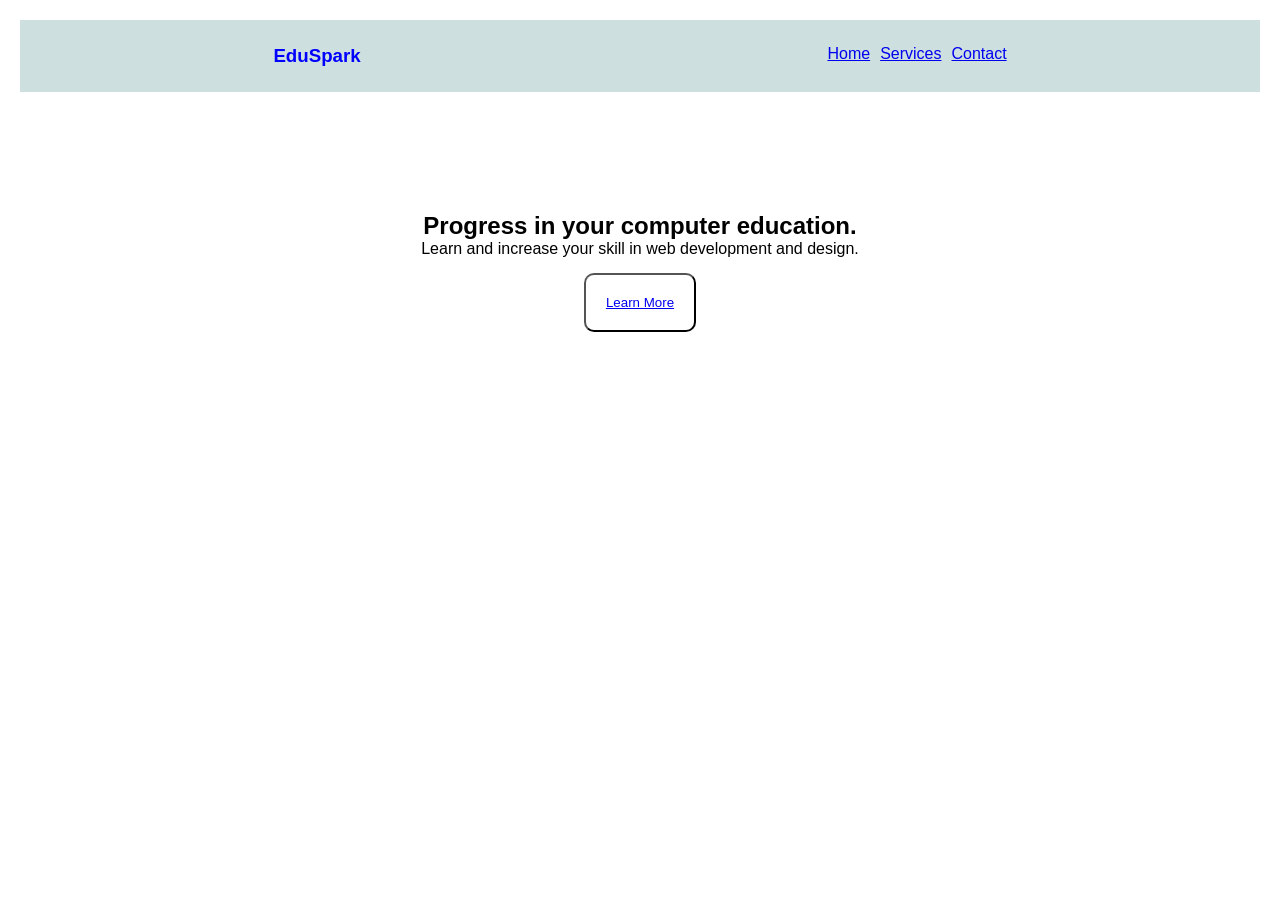
<file: index.html>
<!DOCTYPE html>
<html lang="en">
<head>
    <meta charset="UTF-8">
    <meta name="viewport" content="width=device-width, initial-scale=1.0">
    <title>Document</title>
    <link rel="stylesheet" href="style.css">
</head>
<body>
    
    <section class="navbar">
        <section class="logo">
            <h1>EduSpark</h1>
        </section>
        <section class="nav-links">
            <ul>
                <li><a href="index.html">Home</a></li>
                <li><a href="services.html">Services</a></li>
                <li><a href="contact.html">Contact</a></li>
            </ul>
        </section>
    </section>

        <section class="Hero">
            <h1>Progress in your computer education.</h1>
            <p>Learn and increase your skill in web development and design.</p>
            <button ><a href="services.html">Learn More</a></button>
        </section>

</body>
</html>
</file>
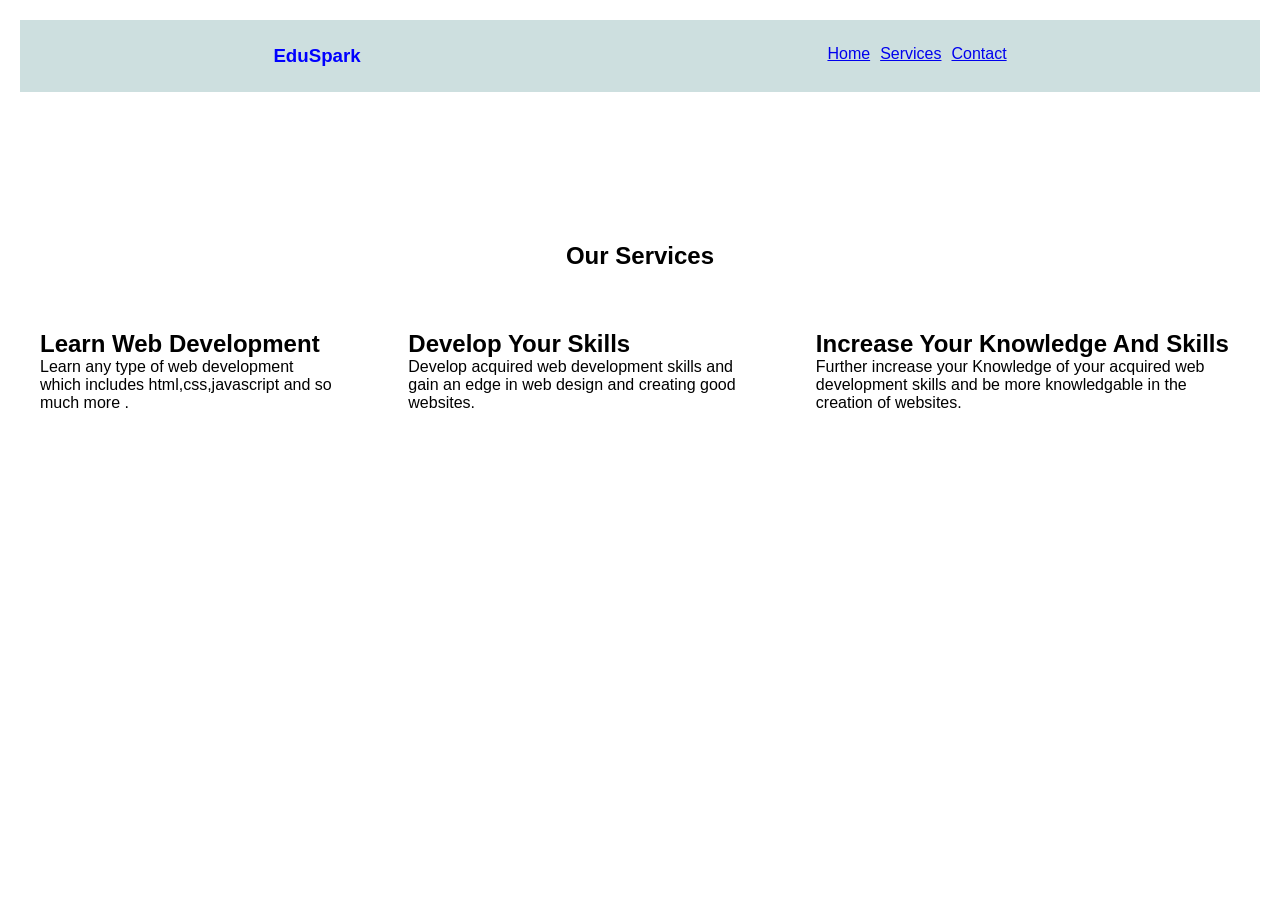
<file: services.html>
<!DOCTYPE html>
<html lang="en">
<head>
    <meta charset="UTF-8">
    <meta name="viewport" content="width=device-width, initial-scale=1.0">
    <title>Document</title>
    <link rel="stylesheet" href="style.css">
</head>
<body>
      <section class="navbar">
        <section class="logo">
            <h1>EduSpark</h1>
        </section>
        <section class="nav-links">
            <ul>
                <li><a href="index.html">Home</a></li>
                 <li><a href="services.html">Services</a></li>
                <li><a href="contact.html">Contact</a></li>
               
            </ul>
        </section>
    </section>
  <h2 style="text-align: center;margin-top: 150px;">Our Services</h2>
    <section class="services-section">
         <section class="service-box">
             
        <section class="service-grid">
           <h2> Learn Web Development </h2>
           <p>Learn any type of web development which includes html,css,javascript and so much more .</p>
        </section>
        <section class="service-grid">
           <h2> Develop Your Skills </h2>
           <p>Develop acquired web development skills and gain an edge in web design and creating good websites.</p>
        </section>
        <section class="service-grid">
           <h2> Increase Your Knowledge And Skills</h2>
           <p>Further increase your Knowledge of your acquired web development skills and be more knowledgable in the creation of websites.</p>
        </section>
         </section>
    </section>
    
</body>
</html>
</file>
<file: style.css>
*{
    box-sizing: border-box;
    padding: 0;
    margin: 0;
    font-family: Arial, Helvetica, sans-serif;
}
.navbar{
    display: flex;
    justify-content: space-around;
    margin: 20px;
    background-color: rgb(205, 223, 223);
    padding: 25px;
}
.logo {
    color: blue;
    font-weight: bold;
}
.nav-links ul {
    display: flex;
    
}
.nav-links li {
    list-style: none;
    margin-left: 10px;
    
}
.Hero {
    text-align: center;
    margin-top: 120px;;
    gap: 20px;
}
.Hero button {
    padding: 20px;
    margin: 15px;
    background-color: white;
    color: black;
    border-radius: 10px;
}
 button:hover { background-color: grey;}

 /* Services Website */
 .service-box{
    display: flex;
    justify-content: space-between;
    gap: 10px;
    margin-top: 20px;
    padding: 10px;
 }
 
 .service-grid{
    box-shadow: 5px 10px (rgb(41, 41, 41));
    padding: 30px;
    background-color: #ffffff;
    border-radius: 10px;
 }
 /* Contact Website */
 .Footer{
    display: flex;
    justify-content: space-around;
    background-color: rgb(204, 203, 203);
    gap: 20px;
    margin-top: 100px;
 }
 img{
    height: 20px;
    width: 20px;
 }
 .Message-footer{
    flex-direction: column;
    display: flex;
    gap: 20px;
 }
 .Message-footer input{
    border-radius: 15px;
    padding: 20px;
    margin-top: 15px;
 }
 .Message-footer textarea {
    padding: 30px;
    margin-top: 15px;
    border-radius: 15px;
 }

 @media (max-width:768px) {
    .service-box{
        grid-template-columns: 1fr;
        gap: 10px;
    }
    .navbar{
        flex-direction: column;
        gap: 10px;
        align-items: center;
    }
 }
</file>
